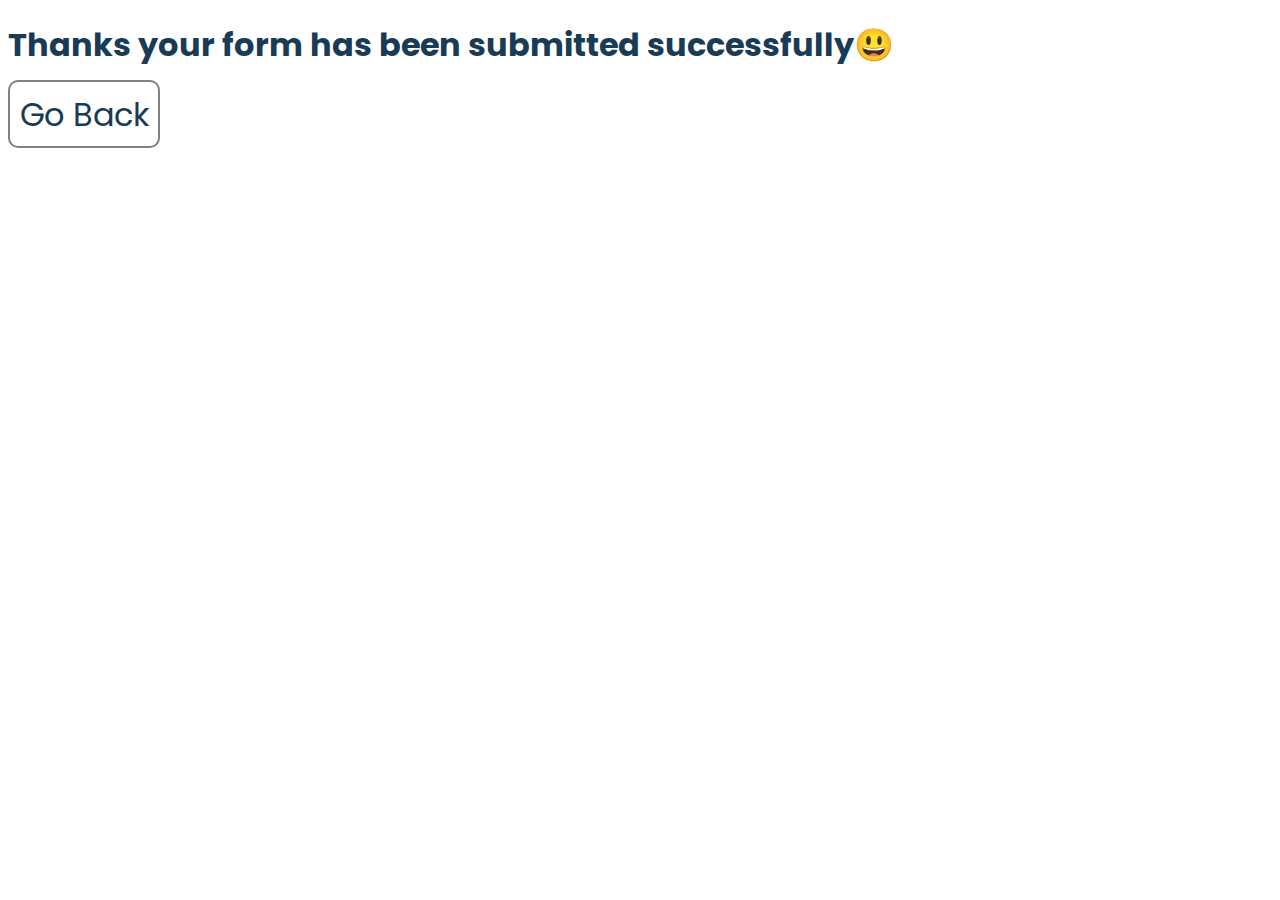
<file: thanks.html>
<!DOCTYPE html>
<html lang="en">
<head>
    <meta charset="UTF-8">
    <meta name="viewport" content="width=device-width, initial-scale=1.0">
    <title>Document</title>
    <style>
        @import url('https://fonts.googleapis.com/css2?family=Roboto&display=swap');
        @import url('https://fonts.googleapis.com/css2?family=Nunito+Sans&family=Poppins&display=swap');
        h1,h2,h3,h4,h5,h6,a{
           font-family: 'Nunito Sans', sans-serif;
           font-family: 'Poppins', sans-serif;
           color: #183b56;
           }
           a{
            text-decoration: none;
            font-size: 2rem;
             border: 2px solid grey;
             padding: 0.6rem;
             border-radius: 10px;
             color: #183b56;
           }
    </style>
</head>
<body>
    <h1>Thanks your form has been submitted successfully😃</h1>
    <a href="index.html">Go Back</a>
</body>
</html>
</file>
